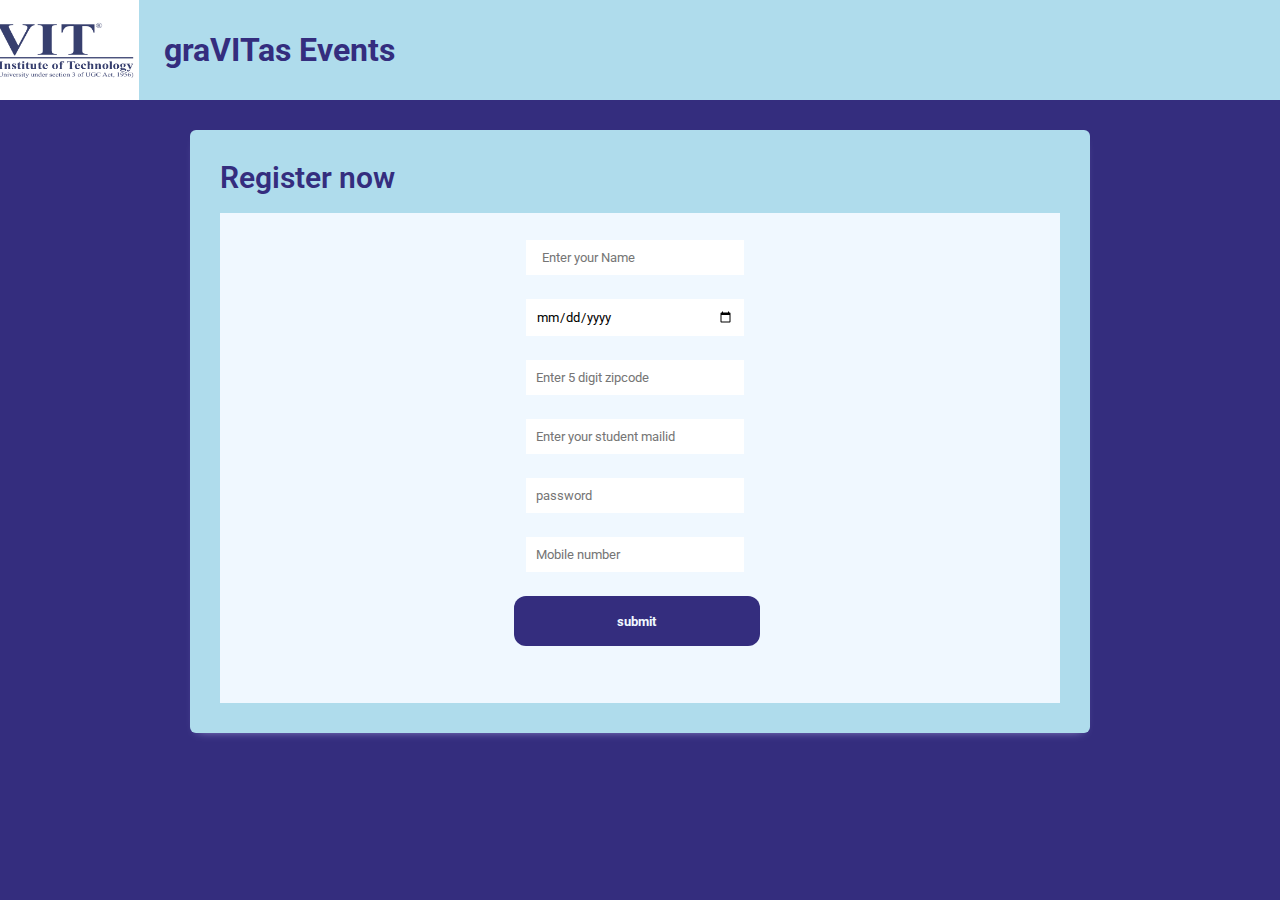
<file: index.html>
<!DOCTYPE html>
<html lang="en">
<head>
    <meta charset="UTF-8">
    <meta http-equiv="X-UA-Compatible" content="IE=edge">
    <meta name="viewport" content="width=device-width, initial-scale=1.0">
    <title>VIT Event Registration</title>
    <link rel="stylesheet" href="style.css">
    <script>
        // To validate atleast 5 unique Characters in the password we use Js
        Array.prototype.contains = function(v){
            for(var i=0; i< this.length; i++){
                if(this[i] === v) return true;
            }
            return false;
        }
        Array.prototype.unique = function(){
            var arr = [];
            for(var i=0; i< this.length; i++){
                if(!arr.contains(this[i])){
                    arr.push(this[i]);
                }
            }
            return arr;
        };

        function validateForm(){
            //wrong pwd regex: ^(?=(.*[A-Z]){3})(?=(.*[a-z]){3})(?=(.*\d){3})(?=(.*[~!@#\$%^\-_=+\[\]\{\}/;:,\.\?*]){3})(?!.*\s).{10,100}$"
            var pwd = document.registration.pwd.value;
            let regex1 = /(?=(.*[A-Z]))(?=(.*[a-z]))(?=(.*\d))(?!.*\s).{10,100}/i;
            let regex2 = /(?=(.*[A-Z]))(?=(.*[a-z]))(?=(.*[~!@#\$%^\-_=+\[\]\{\}/;:,\.\?*]))(?!.*\s).{10,100}/i;
            let regex3 = /(?=(.*[A-Z]))(?=(.*[~!@#\$%^\-_=+\[\]\{\}/;:,\.\?*]))(?=(.*\d))(?!.*\s).{10,100}/i;
            let regex4 = /(?=(.*[a-z]))(?=(.*[~!@#\$%^\-_=+\[\]\{\}/;:,\.\?*]))(?=(.*\d))(?!.*\s).{10,100}/i;
            
            if(((regex1.test(pwd)) || (regex2.test(pwd)) || (regex3.test(pwd)) || (regex4.test(pwd))) && (pwd.split("").unique().length >= 5)){
                return true;
            }else{
                alert("Password should have 5 unique characters and atleast 3 of the following: uppercase, lowercase, numeric or spl character");
                return false;
            }
        };
        
    </script>
</head>
<body>
    <div class="card">
        <div class="head">
            <img src="LOGO.png" id = "logo">
            <div id="heading">
                <h1>graVITas Events</h1>
            </div>
        </div>
        <div class="container">
            <h2 class="header">Register now</h2>
            <form name="registration" action='success.html' onsubmit="return validateForm()" method="post">
                <div class="inputs">
                    <div class="inss">
                        <input type="text" name="name" placeholder="  Enter your Name" required><br>
                        <input type="Date" placeholder="Enter your DOB" required><br>
                        <input type="text" placeholder="Enter 5 digit zipcode" pattern=".{5}" title="Zip of 5 Characters" required><br>
                        <input type="email" placeholder="Enter your student mailid" pattern="[a-z]+[\.][a-z0-9]+@vitstudent.ac.in" title="Your VIT email" required><br>
                        <input type="password" name="pwd" id="pwd" placeholder="password"  title="password" required><br>
                        <input type="text" name="mobile" placeholder="Mobile number" pattern="\d{10}" title="Mobile number of 10 digits" required><br>
                    </div>    
                    <input type="submit" value="submit">
                </div>    
            </form>
       </div>     
    </div>
</body>
</html>
</file>
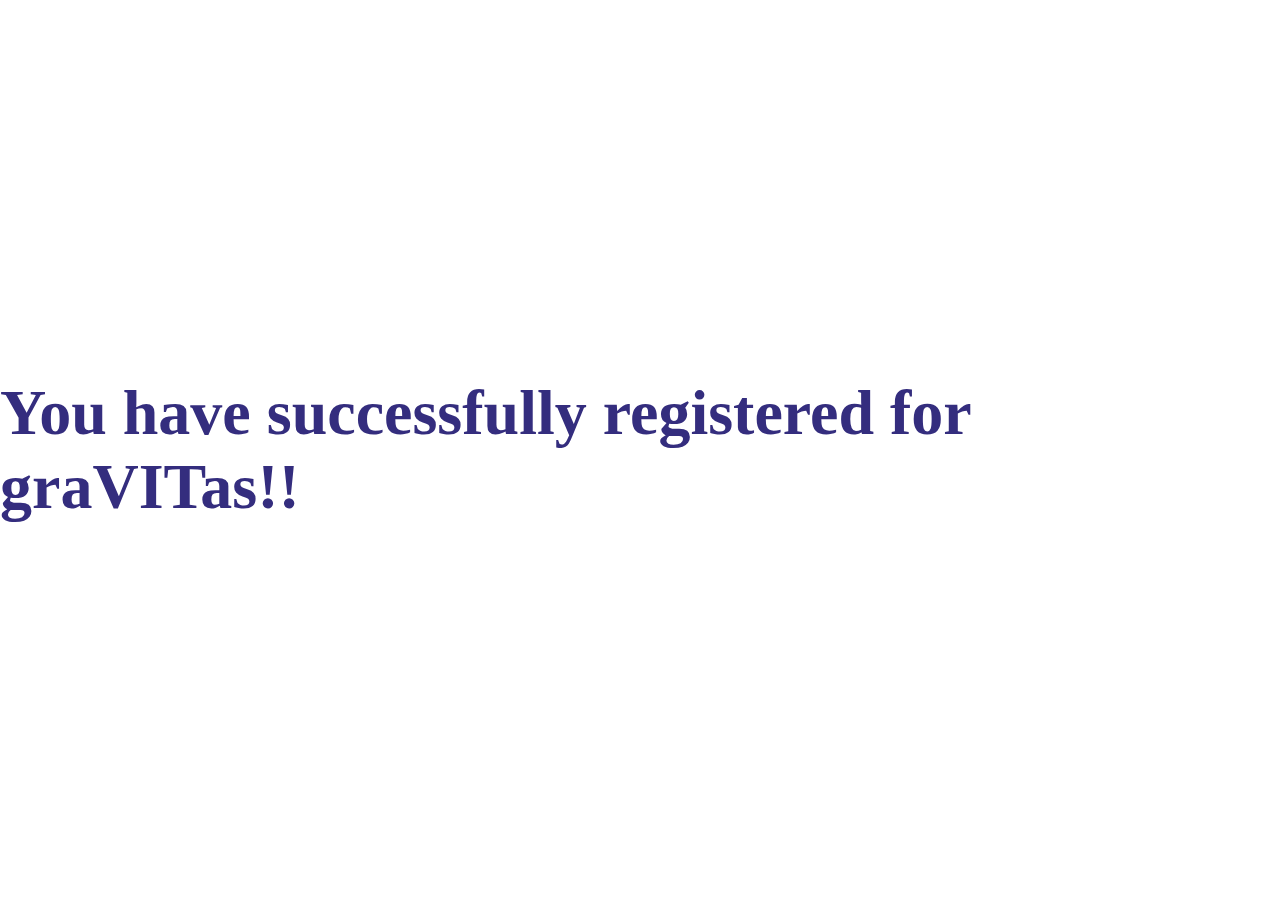
<file: success.html>
<!DOCTYPE html>
<html lang="en">
<head>
    <meta charset="UTF-8">
    <meta http-equiv="X-UA-Compatible" content="IE=edge">
    <meta name="viewport" content="width=device-width, initial-scale=1.0">
    <link rel="stylesheet" href="success.css">
    <title>Success</title>
</head>
<body>
    <h2>You have successfully registered for graVITas!!</h2>
</body>
</html>
</file>
<file: style.css>
@import url('https://fonts.googleapis.com/css?family=Roboto');
*{
    margin: 0;
    padding: 0;
    box-sizing: border-box;
    font-family:'Roboto';
}
body{
    display: flex;
    align-items:center;
    justify-content: center;
    background: #342D7E;
}
.container{

position:relative;
max-width:900px;
width:100%;
border-radius: 6px;
overflow:hidden;
padding: 30px;
margin: 30px auto;
background-color: #afdcec;
box-shadow: 0 5px 10px -8px rgb(197 189 245);
display: flex;
flex-direction: column;
justify-content: center;
}

.head {
    overflow: hidden;
    background: #afdcec;
    width: 1550px;
    height: 100px;
    display: flex;
    align-items: center;
}

#logo {
    width: 260px;
    height: 120px;
    margin-left: 14px;
}

#heading {
    
    color: #342D7E;
    text-align: center;
    align-items: center;
    margin-left: 25px;
}

.header{
    font-size: 30px;
    font-weight: 600 ;
    color:#342D7E;
}

.container form{
    position:relative;
    margin-top: 18px;
    min-height: 490px;
    background-color: aliceblue;
    align-items: center;
}


.inputs{
    margin-left: 35%;
    margin-top: 15px;
    margin-bottom: 15px;
}
 
input[type=text], input[type=date], input[type=password], input[type=email]{
    margin: 12px;
    padding: 10px;
    width: 40%;
    cursor:pointer;
    border:none;
    border-bottom: #342D7E;
    
}

input[type=submit]{

    width: 45%;
    height: 50px;
    margin-top: 12px;
    border: none;
    border-radius: 12px;
    color: aliceblue;
    background-color: #342D7E;
    font-weight: 700;
}

@media (max-width: 750px) {
    .card .head {
        display: flex;
        flex-direction: column;
        align-items: flex-start;
    }
    .card .container form .inputs .inss {
        display: flex;
        flex-direction: column;
        align-items: flex-start;
    }
    .card .container form .inputs label {
        margin-bottom: 5px;
    }
    .card .container form .inputs {
        display: flex;
        flex-direction: row;
    }
}
</file>
<file: success.css>
*{
    margin: 0;
    padding: 0;
    box-sizing: border-box;
    font-family:'Roboto';

}
html,
body {
    width: 100%;
    height: 100%;
    background: white;
    color: #342D7E;
    display: flex;
    align-items: center;
    justify-content: center;
}

h2 {
    font-size: 4rem;

}
</file>
